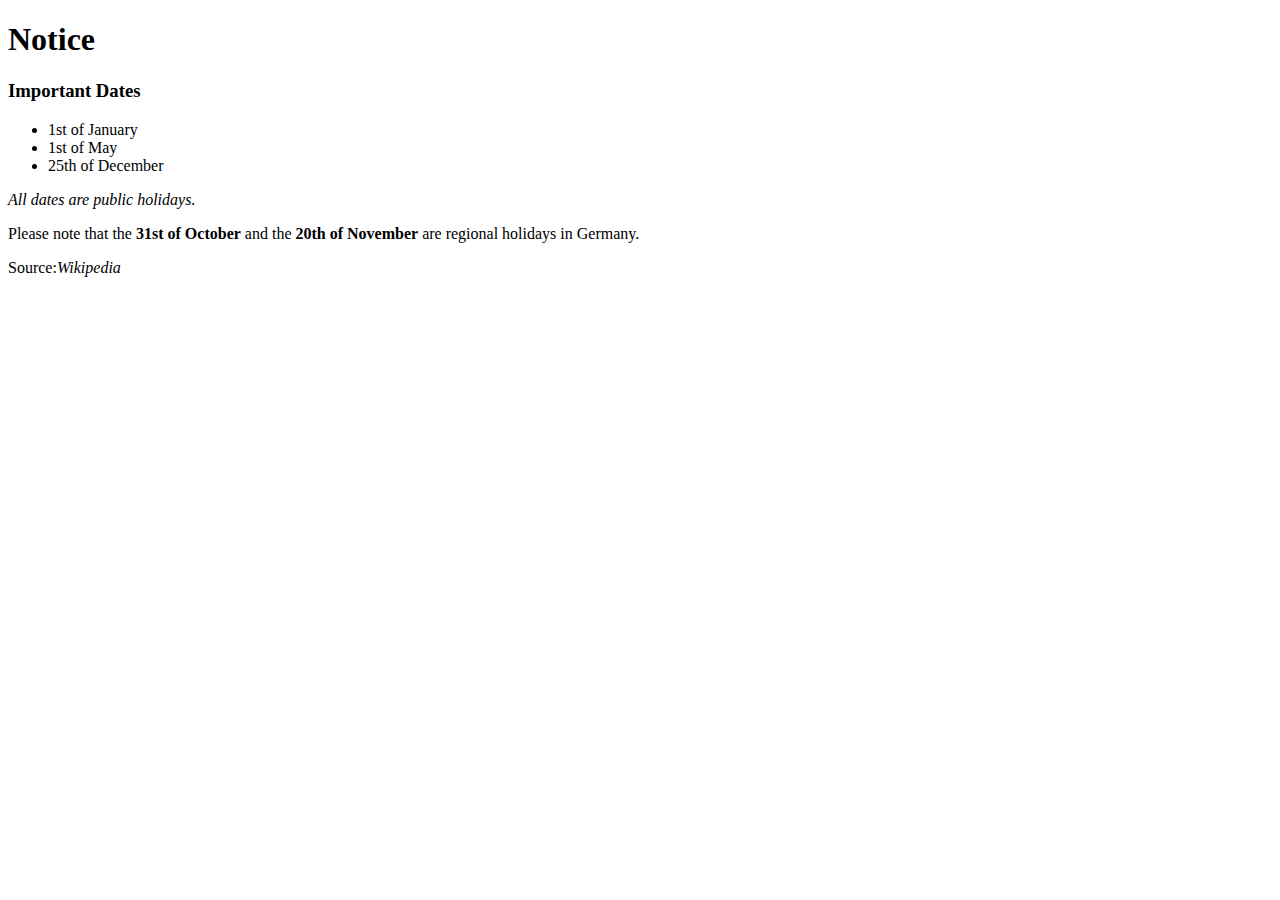
<file: ale/index.html>
<!DOCTYPE html>
<html lang="en">

<head>
    <meta charset="UTF-8">
    <meta name="viewport" content="width=\, initial-scale=1.0">
    <meta http-equiv="X-UA-Compatible" content="ie=edge">
    <title>Inline</title>
</head>

<body>
    <header>
        <h1>Notice</h1>
    </header>

    <main>
        <h3>Important Dates</h3>
        <ul>
            <li>1st of January</li>
            <li>1st of May</li>
            <li>25th of December</li>
        </ul>
        <em>
            <p class="holidays">All dates are public holidays.</p>
        </em>

        <p class="note">
            Please note that the <b>31st of October</b> and the <b>20th of November</b> are regional holidays in Germany.
        </p>
    </main>

    <footer>
        <p>Source:<em>Wikipedia</em></p>
    </footer>
</body>
</file>
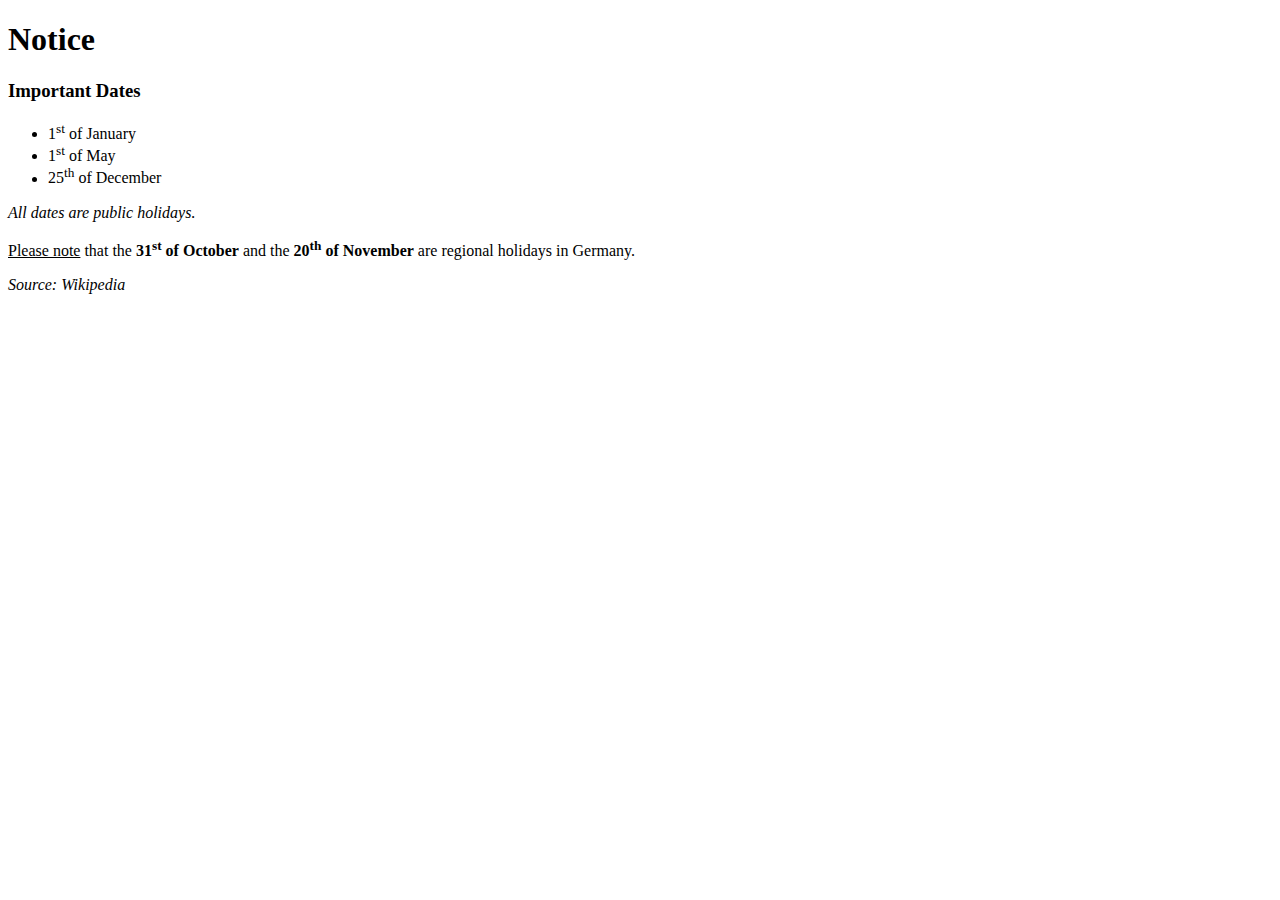
<file: andrea/index.html>
<!DOCTYPE html>
<html lang="en">

<head>
    <meta charset="UTF-8">
    <meta name="viewport" content="width=\, initial-scale=1.0">
    <meta http-equiv="X-UA-Compatible" content="ie=edge">
    <title>Inline</title>
    <style>
        
        .holidays {
            font-style: italic;
        }

    </style>
</head>

<body>
    <header>
        <h1>Notice</h1>
    </header>

    <main>
        <h3>Important Dates</h3>
        <ul>
            <li>1<sup>st</sup> of January</li>
            <li>1<sup>st</sup> of May</li>
            <li>25<sup>th</sup> of December</li>
        </ul>
        <em>
            <p class="holidays">All dates are public holidays.</p>
        </em>

        <p class="note">
        <u>Please note</u> that the <b>31<sup>st</sup> of October</b> and the <b>20<sup>th</sup> of
                November</b> are regional holidays in Germany.
        </p>
    </main>

    <footer>
        <cite><p>Source: Wikipedia</p></cite>
    </footer>
</body>
</file>
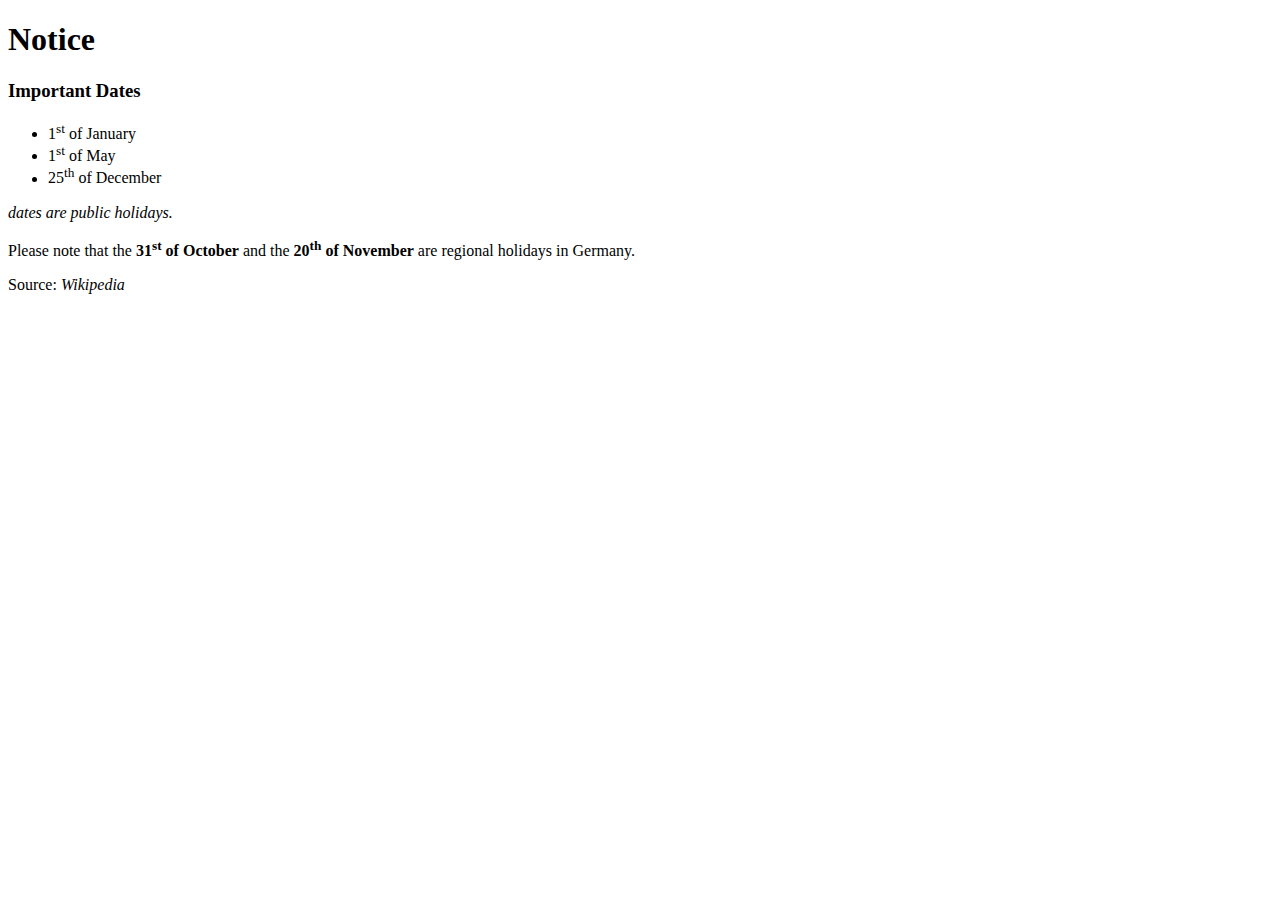
<file: daniel/index.html>
<!DOCTYPE html>
<html lang="en">

<head>
    <meta charset="UTF-8">
    <meta name="viewport" content="width=\, initial-scale=1.0">
    <meta http-equiv="X-UA-Compatible" content="ie=edge">
    <title>Inline</title>
</head>

<body>
    <header>
        <h1>Notice</h1>
    </header>

    <main>
        <h3>Important Dates</h3>
        <ul>
            <li>1<sup>st</sup> of January</li>
            <li>1<sup>st</sup> of May</li>
            <li>25<sup>th</sup> of December</li>
        </ul>
        <em>
            <p class="holidays"><em>dates are public holidays.</em></p>
        </em>

        <p class="note">
            Please note that the <strong>31<sup>st</sup> of October</strong> and the <strong>20<sup>th</sup> of
                November</strong> are regional holidays in Germany.
        </p>
    </main>

    <footer>
        <p>Source: <cite>Wikipedia</cite></p>
    </footer>
</body>
</file>
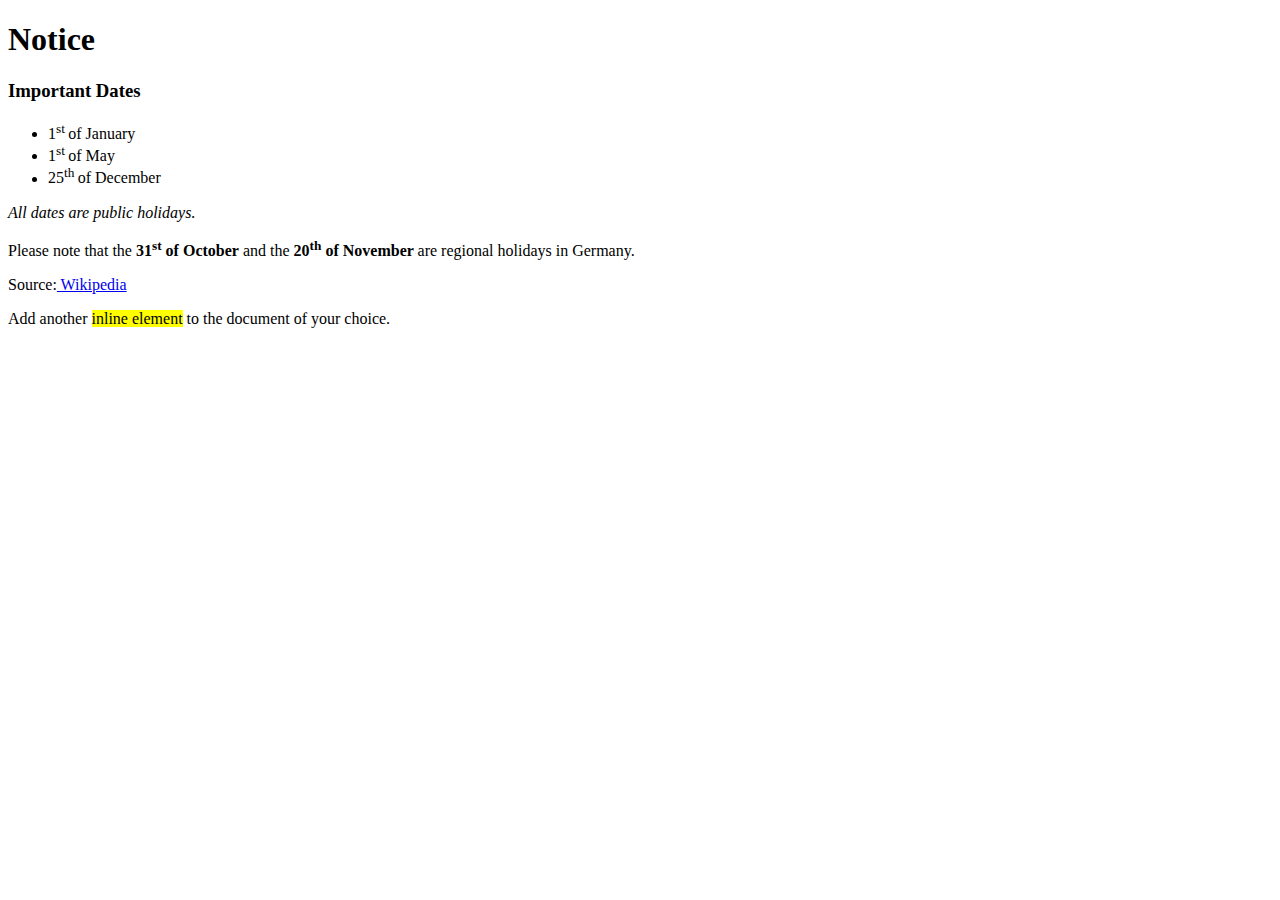
<file: edgar/index.html>
<!DOCTYPE html>
<html lang="en">

<head>
    <meta charset="UTF-8">
    <meta name="viewport" content="width=\, initial-scale=1.0">
    <meta http-equiv="X-UA-Compatible" content="ie=edge">
    <title>Inline</title>
    <style>
        .highlight{background-color: yellow;}
    </style>
</head>

<body>
    <header>
        <h1>Notice</h1>
    </header>

    <main>
        <h3>Important Dates</h3>
        <ul>
            <li>1<sup>st </sup> of January</li>
            <li>1<sup>st </sup> of May</li>
            <li>25<sup>th </sup> of December</li>
        </ul>
        <em>
            <p class="holidays">All dates are public holidays.</p>
        </em>

        <p class="note">
            Please note that the <strong> 31<sup>st</sup> of October</strong> and the <strong> 20<sup>th</sup> of
                November </strong> are regional holidays in Germany.
        </p>
    </main>

    <footer>
        <p>Source:<a href="https://www.wikipedia.org/" target="_blank" title="wikipedia"> Wikipedia</a></p>
        <p> Add another <spam class="highlight">inline element</spam> to the document of your choice. </p>
    </footer>
</body>
</file>
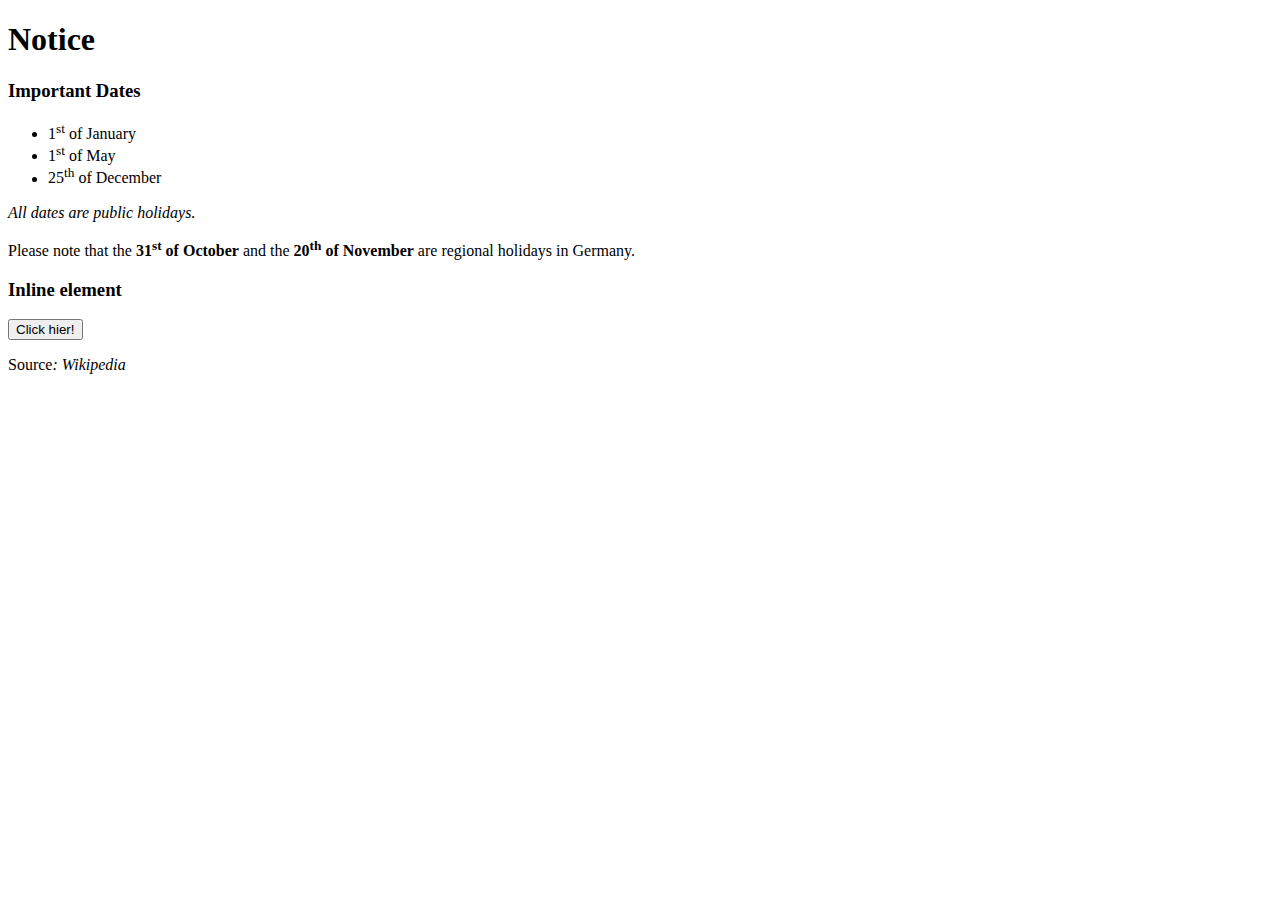
<file: Lena27/index.html>
<!DOCTYPE html>
<html lang="en">

<head>
    <meta charset="UTF-8">
    <meta name="viewport" content="width=\, initial-scale=1.0">
    <meta http-equiv="X-UA-Compatible" content="ie=edge">
    <title>Inline</title>
    <style>
        .holidays {
            font-style: italic;
        }
    </style>
</head>

<body>
    <header>
        <h1>Notice</h1>
    </header>

    <main>
        <h3>Important Dates</h3>
        <ul>
            <li>1<sup>st</sup> of January</li>
            <li>1<sup>st</sup> of May</li>
            <li>25<sup>th</sup> of December</li>
        </ul>
        <em>
            <p class="holidays">All dates are public holidays.</p>
        </em>

        <p class="note">
            Please note that the <b>31<sup>st</sup> of October</b> and the <b>20<sup>th</sup> of
                November</b> are regional holidays in Germany.
        </p>
        <h3>Inline element</h3>
        <button type="button">Click hier!</button>

    </main>

    <footer>
        <p>Source<cite>: Wikipedia</cite></p>
    </footer>
</body>
</file>
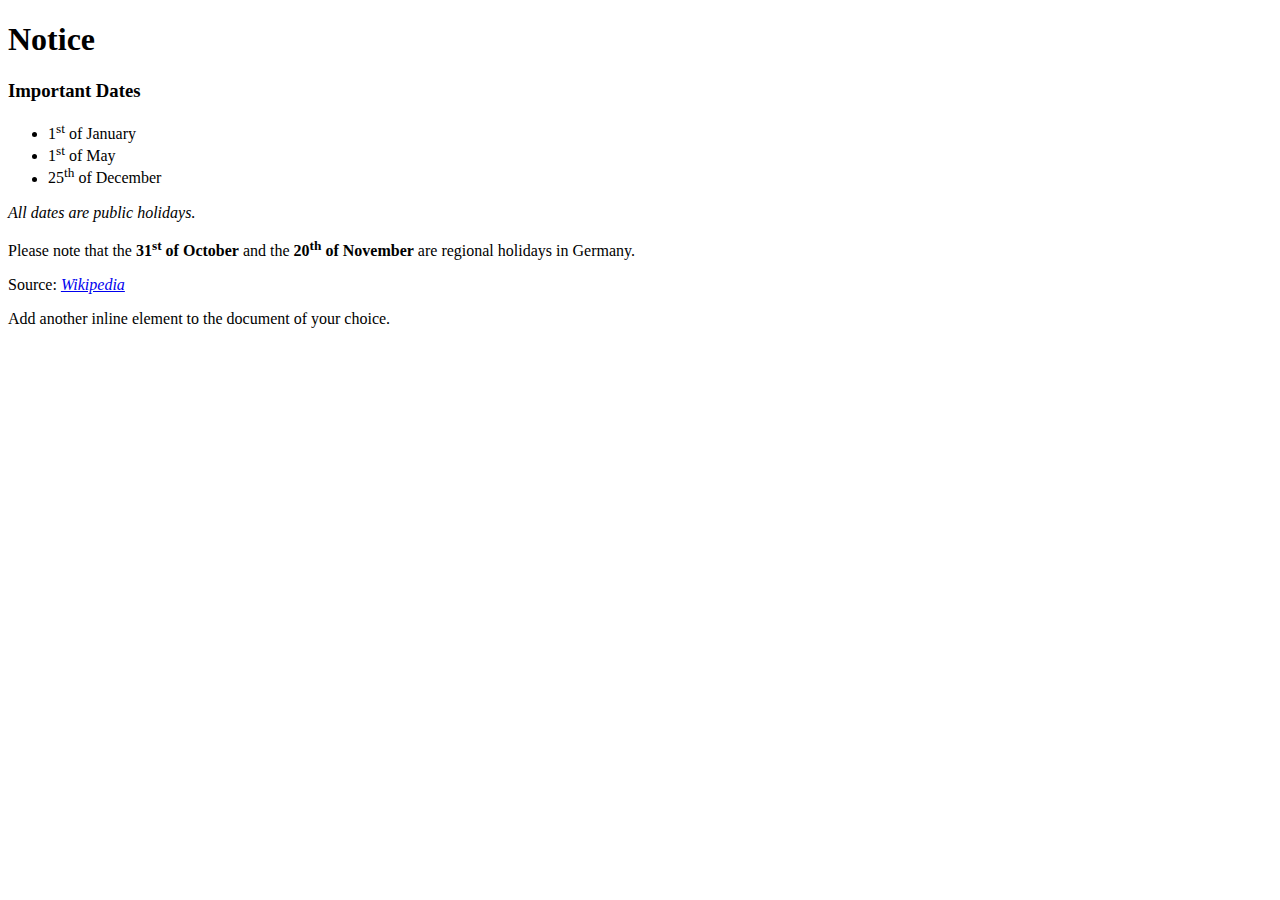
<file: marcell/index.html>
<!DOCTYPE html>
<html lang="en">

<head>
    <meta charset="UTF-8">
    <meta name="viewport" content="width=\, initial-scale=1.0">
    <meta http-equiv="X-UA-Compatible" content="ie=edge">
    <title>Inline</title>
</head>

<body>
    <header>
        <h1>Notice</h1>
    </header>

    <main>
        <h3>Important Dates</h3>
        <ul>
            <li>1<sup>st</sup> of January</li>
            <li>1<sup>st</sup> of May</li>
            <li>25<sup>th</sup> of December</li>
        </ul>
        <em>
            <p class="holidays">All dates are public holidays.</p>
        </em>

        <p class="note">
            Please note that the <b>31<sup>st</sup> of October</b> and the <b>20<sup>th</sup> of
                November</b>  are regional holidays in Germany.
        </p>
    </main>

    <footer>
        <p>Source: <a href="https://wikipedia.org"><em>Wikipedia</em></a></p>
    </footer>
    <p>Add another inline element to the document of your choice.</p>
</body>
</file>
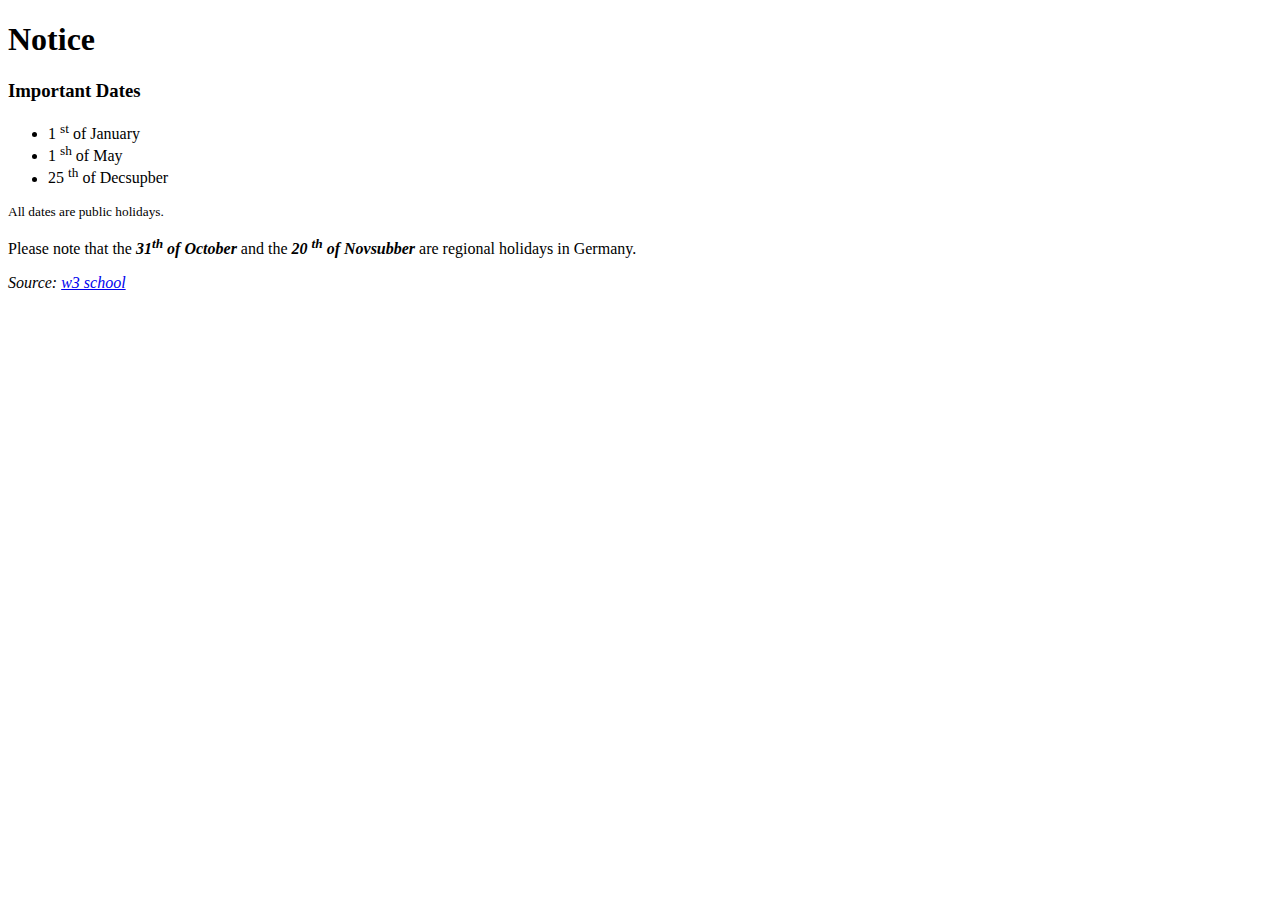
<file: mohamed/index.html>
<!DOCTYPE html>
<html lang="en">

<head>
    <meta charset="UTF-8">
    <meta name="viewport" content="width=\, initial-scale=1.0">
    <meta http-equiv="X-UA-Compatible" content="ie=edge">
    <link rel="stylesheet" href="styel.css">
    <title>Inline</title>
</head>

<body>
    <header>
        <h1>Notice</h1>
    </header>

    <main>
        <h3>Important Dates</h3> 
        <ul>
            <li>1 <sup>st</sup> of January</li>
            <li>1 <sup>sh</sup> of May</li>
            <li>25 <sup>th</sup> of Decsupber</li>
        </ul>
        <sup>
            <p class="holidays"style="font-family:italicized;" >All dates are public holidays.</p>
        </sup>

        <p class="note">
           
            Please note that the <em>31<sup >th</sup>  
                of  October</em> and the <em>20 <sup>th</sup> of
                    Novsubber</em> are regional holidays in Germany.
        </p>
    </main>

    <footer>
        <p style="font-style: oblique;">Source: <a href="https://www.w3schools.com/"> w3 school</a>
       </p>
    </footer> 
</body>
</file>
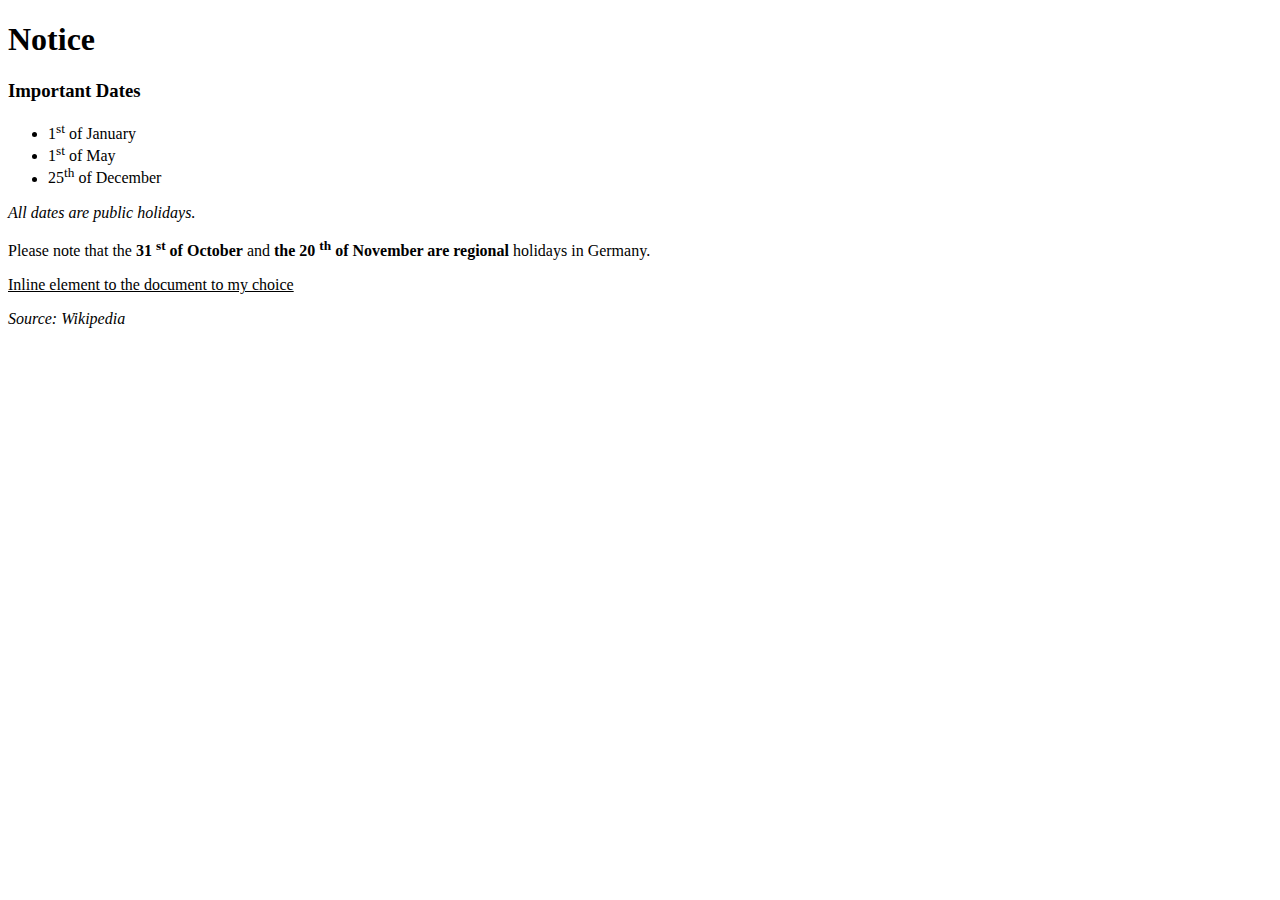
<file: natia/index.html>
<!DOCTYPE html>
<html lang="en">

<head>
    <meta charset="UTF-8">
    <meta name="viewport" content="width=\, initial-scale=1.0">
    <meta http-equiv="X-UA-Compatible" content="ie=edge">
    <title>Inline</title>
    <style>

        .natia {
             
             
             font-style: italic;
        }

   
    </style>
</head>

<body>
    <header>
        <h1>Notice</h1>
    </header>

    <main>
        <h3>Important Dates</h3>
        <ul>
            <li>1<sup>st</sup> of January</li>
            <li>1<sup>st</sup> of May</li>
            <li>25<sup>th</sup> of December</li>
        </ul>
        <em>
        <p class="nata">All dates are public holidays.</p>
        </em>

        <p class="note">
       Please note that the <b> 31
            <sup> st</sup> of October</b> and <b>the 20
                <sup> th</sup> of
                November are regional </b> holidays in Germany.
        </p>
        <p>
            <u>Inline element to the document to my choice</u>
        </p>
    </main>

    <footer>
     <cite><p> Source: Wikipedia</p> </cite>
    </footer>
</body>
</file>
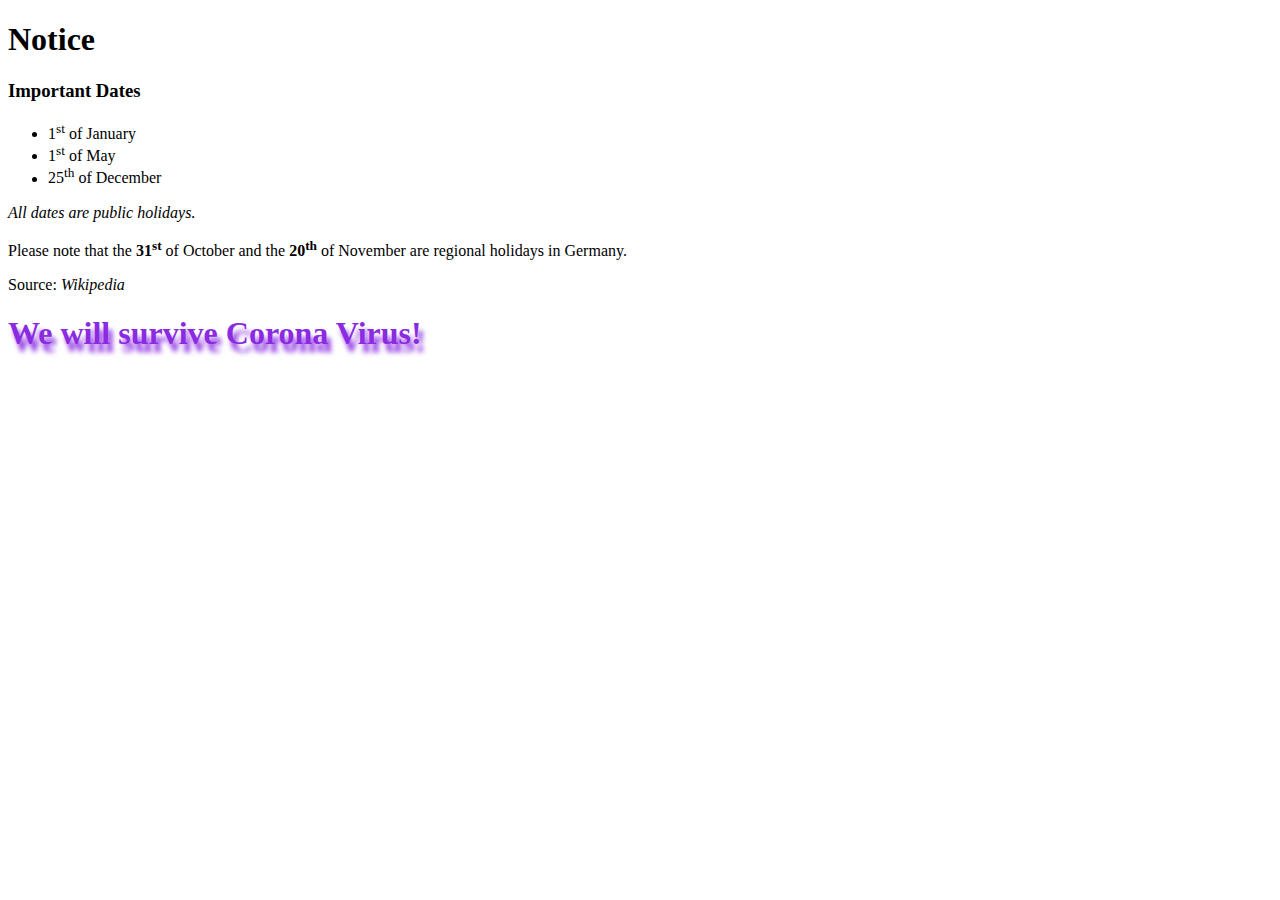
<file: Pei-Ling/index.html>
<!DOCTYPE html>
<html lang="en">

<head>
    <meta charset="UTF-8">
    <meta name="viewport" content="width=\, initial-scale=1.0">
    <meta http-equiv="X-UA-Compatible" content="ie=edge">
    <title>Inline</title>
    <link rel="stylesheet" href="style.css">
</head>

<body>
    <header>
        <h1>Notice</h1>
    </header>

    <main>
        <h3>Important Dates</h3>
        <ul>
            <li>1<sup>st</sup> of January</li>
            <li>1<sup>st</sup> of May</li>
            <li>25<sup>th</sup> of December</li>
        </ul>
        <em>
            <p class="holidays"><i>All dates are public holidays.</i></p>
        </em>

        <p class="note">
            Please note that the <strong>31<sup>st</sup></strong> of October and the <strong>20<sup>th</sup></strong> of
                November are regional holidays in Germany.
        </p>
    </main>

    <footer>
        <p>Source: <cite>Wikipedia</cite></p>
    </footer>

    <h1 class="shadow">
        We will survive Corona Virus!
    </h1>
</body>
</file>
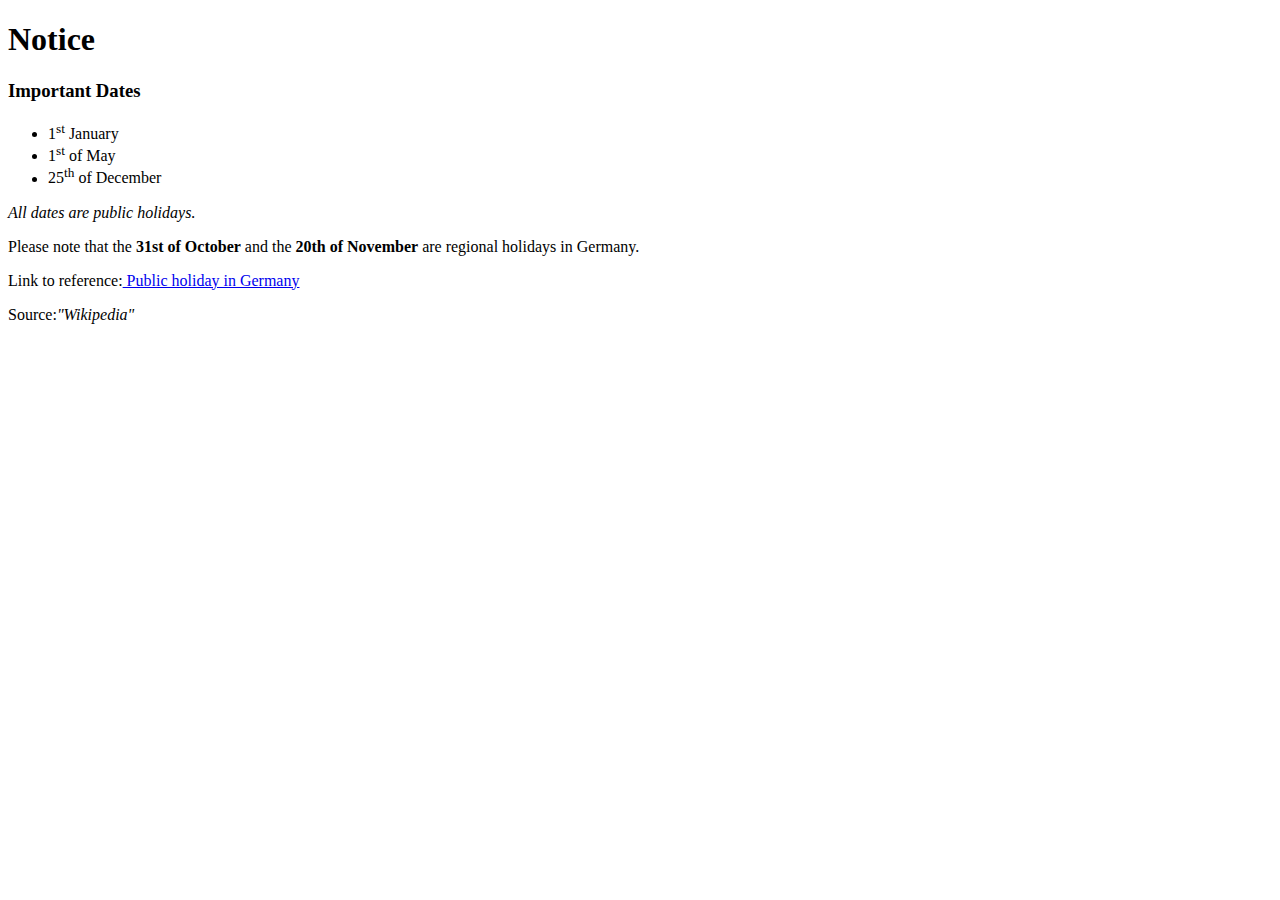
<file: vincenzo/index.html>
<!DOCTYPE html>
<html lang="en">

<head>
    <meta charset="UTF-8">
    <meta name="viewport" content="width=\, initial-scale=1.0">
    <meta http-equiv="X-UA-Compatible" content="ie=edge">
    <link rel="stylesheet" href="style.css">
    <title>Inline</title>
</head>

<body>
    <header>
        <h1>Notice</h1>
    </header>

    <main>
        <h3>Important Dates</h3>
        <ul>
            <li>1<sup>st</sup> January</li>
            <li>1<sup>st</sup> of May</li>
            <li>25<sup>th</sup> of December</li>
        </ul>
        <em>
            <p class="holidays">All dates are public holidays.</p>
        </em>

        <p class="note">
            Please note that the <span class="bold">31st of October</span> and the <span class="bold">20th of
                November</span> are regional holidays in Germany.
        </p>
    </main>
    <p>Link to reference:<a href="https://en.wikipedia.org/wiki/Category:Public_holidays_in_Germany"> Public holiday in
            Germany</a></p>
    <footer>
        <p>Source:<cite>"Wikipedia"</cite></p>
    </footer>
</body>
</file>
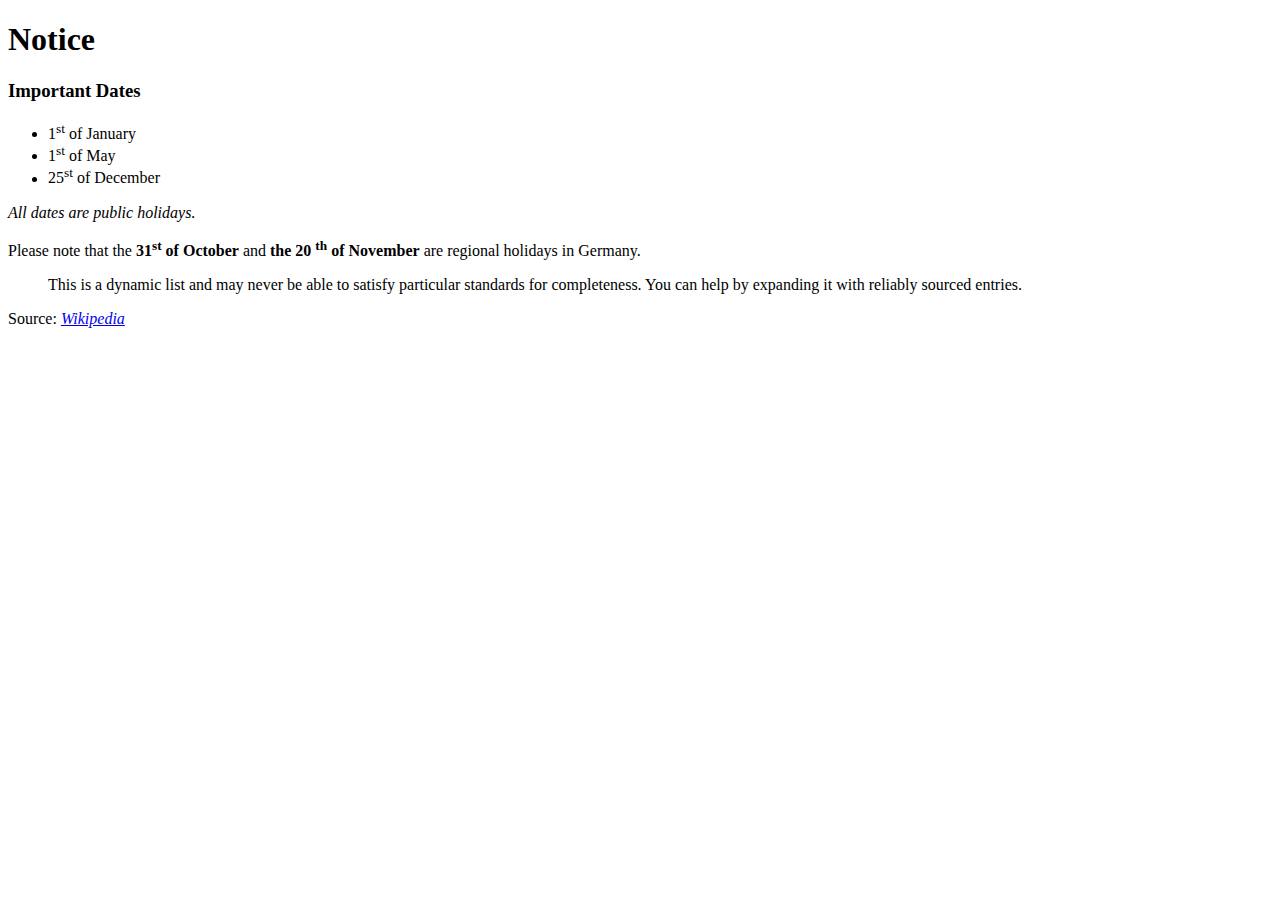
<file: Filippo/Filippo.html>
<!DOCTYPE html>
<html lang="en">

<head>
    <meta charset="UTF-8">
    <meta name="viewport" content="width=\, initial-scale=1.0">
    <meta http-equiv="X-UA-Compatible" content="ie=edge">
    <title>Inline</title>
</head>

<body>
    <header>
        <h1>Notice</h1>
    </header>
    <style>
    .holydays {font-style: italic;}

    </style>

    <main>
        <h3>Important Dates</h3>
        <ul>
            <li>1<sup>st</sup> of January</li>
            <li>1<sup>st</sup> of May</li>
            <li>25<sup>st</sup> of December</li>
        </ul>
        <em>
            <p class="holidays">All dates are public holidays.</p>
        </em>

        <p class="note">
            Please note that the <strong>31<sup>st</sup> of October</strong> and <strong>the 20 <sup>th</sup> of
                November</strong> are regional holidays in Germany.
        </p>
        <blockquote>
    <p>This is a dynamic list and may never be able to satisfy particular standards for completeness. You can help by expanding it with reliably sourced entries.</p>
    
    </main>

    <footer>
        <p>Source: <cite><a href="https://en.wikipedia.org/wiki/List_of_minor_secular_observances">Wikipedia</a></cite></p>
    </footer>
</body>
</file>
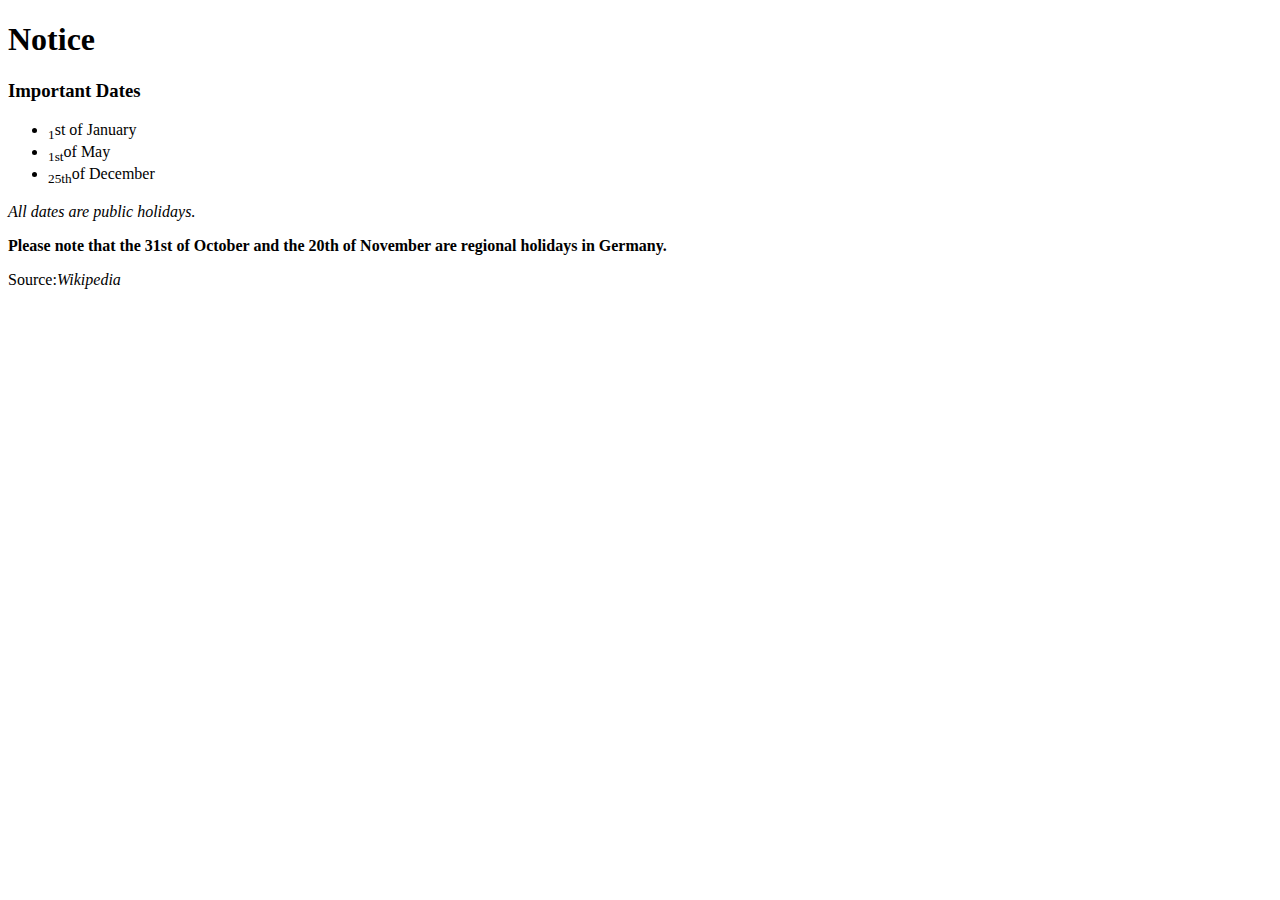
<file: pedro/pedro.html>
<!DOCTYPE html>
<html lang="en">

<head>
    <meta charset="UTF-8">
    <meta name="viewport" content="width=\, initial-scale=1.0">
    <meta http-equiv="X-UA-Compatible" content="ie=edge">
    <title>Inline</title>
</head>

<body>
    <header>
        <h1>Notice</h1>
    </header>

    <main>
        <h3>Important Dates</h3>
        <ul>
            <li><sub>1</sub>st of January</li>
            <li><sub>1st</sub>of May</li>
            <li><sub>25th</sub>of December</li>
        </ul>
        <em>
            <p class="holidays"><i>All dates are public holidays.</i></p>
        </em>

        <p class="note">
            <b>Please note that the 31st of October and the 20th of
                November are regional holidays in Germany.</b>
        </p>
    </main>

    <footer>
        <p>Source:<cite>Wikipedia</cite></p>
    </footer>
</body>
</file>
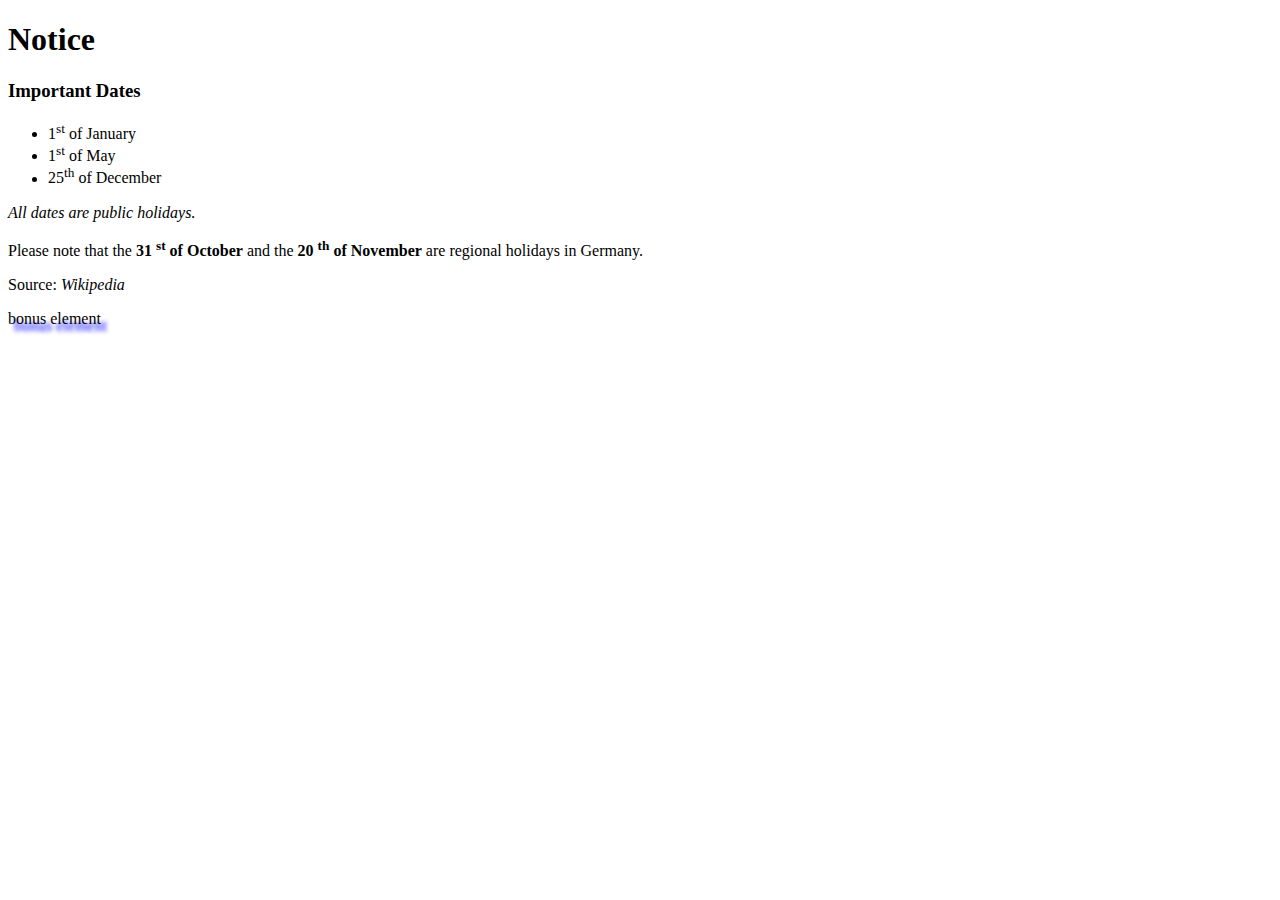
<file: vasilis/solution.html>
<!DOCTYPE html>
<html lang="en">

<head>
    <meta charset="UTF-8">
    <meta name="viewport" content="width=\, initial-scale=1.0">
    <meta http-equiv="X-UA-Compatible" content="ie=edge">
    <title>Inline</title>


</head>

<body>
    <header>
        <h1>Notice</h1>
    </header>

    <main>
        <h3>Important Dates</h3>
        <ul>
            <li>1<sup>st</sup> of January</li>
            <li>1<sup>st</sup> of May</li>
            <li>25<sup>th</sup> of December</li>
        </ul>

        <p class="holidays" style="font-style: italic;"> All dates are public holidays. </p>


        <p class="note">
            Please note that the <strong>31 <sup>st</sup> of October</strong> and the <strong>20 <sup>th</sup> of
                November</strong> are regional holidays in Germany.
        </p>
    </main>

    <footer>
        <p>Source: <em>Wikipedia</em> </p>
    </footer>
    <span style="text-shadow:6px 7px 4px blue;">bonus element</span>
</body>
</file>
<file: mohamed/styel.css>
.note  em {
    font-weight: bold;
}
</file>
<file: Pei-Ling/style.css>
.shadow {
    text-shadow: 4px 8px 5px; color: blueviolet;
}
</file>
<file: vincenzo/style.css>
.bold {
    font-weight: bold;
}

.holidays {
    font-style: italic;
}
</file>
